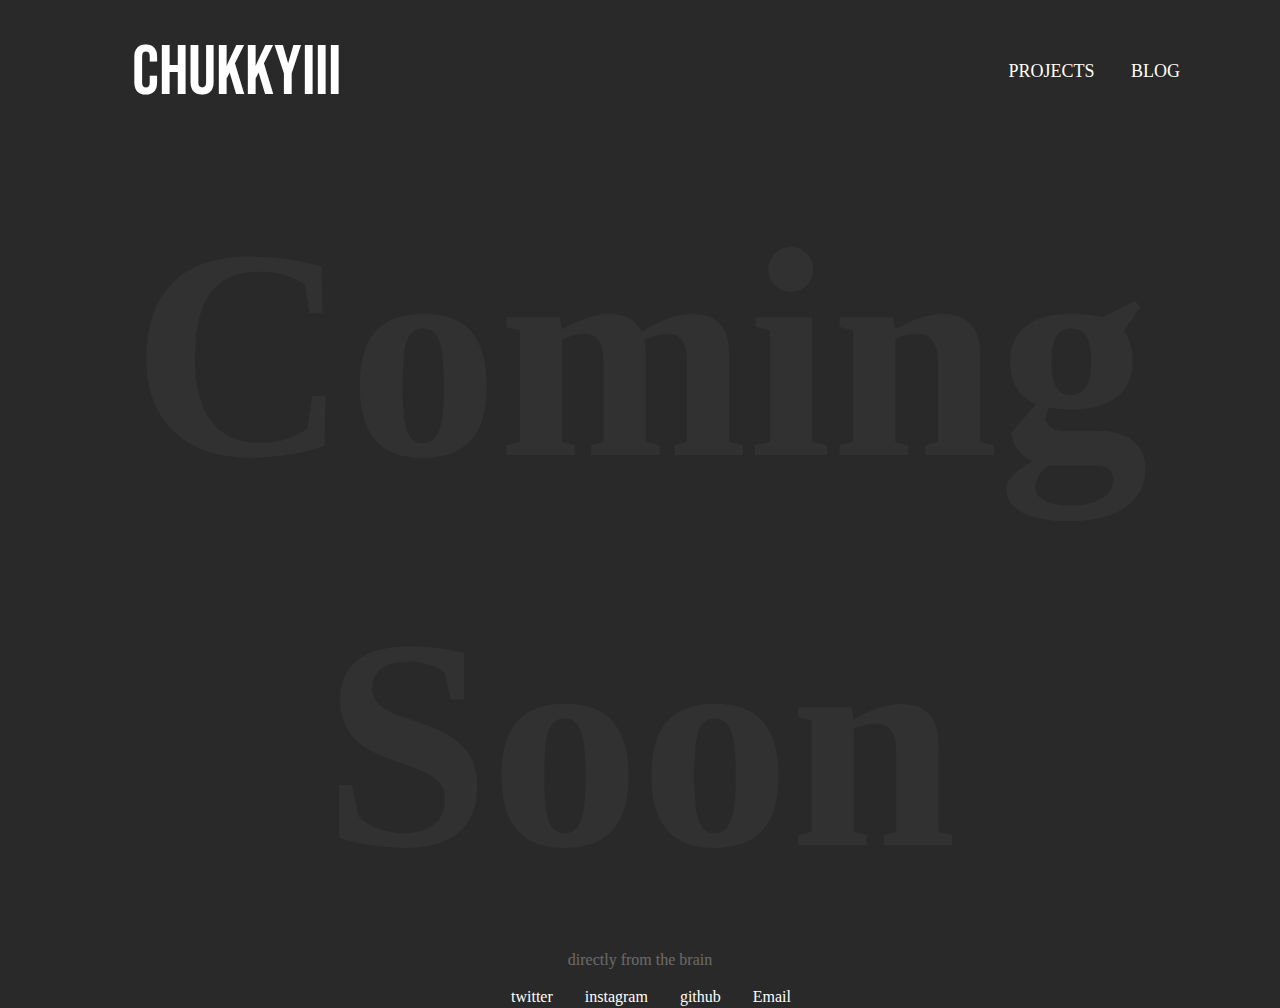
<file: blogs.html>
<!DOCTYPE html>
<html lang="en" dir="ltr">
  <head>
    <meta charset="utf-8">
    <link rel="stylesheet" href="master.css">
    <link rel="stylesheet" href="https://fonts.googleapis.com/css2?family=Bebas+Neue&display=swap">
    <link href="https://fonts.googleapis.com/css2?family=Roboto:ital,wght@0,100;0,300;0,400;0,500;0,700;0,900;1,100;1,300;1,400;1,500;1,700;1,900&display=swap" rel="stylesheet">
    <title>BLOG</title>
    <style>
      #status{
        font-size: 300px;
        margin-top: 40px;
        color: #313131;
        text-align: center;
      }

      #connect{
        opacity: 0.3;
        margin-top: -190px;
        text-align: center;
      }
    </style>
  </head>
  <body>
    <header>
      <a id = "name" href="index.html"> chukkyiii</a>
      <nav class = "navigation">
        <a href="projects.html">PROJECTS</a>
        <a href="blogs.html">BLOG</a>
      </nav>
    </header>
    <section>
      <h1 id = "status">Coming Soon</h1>
      <!-- <script src="js/three.min.js"></script>
      <script src = "js/scene.js"></script> -->
      <p id = "connect">directly from the brain</p>
    </section>
    <footer>
      <ul class="sub-socials">
        <li><a href="https://www.twitter.com/chukky_iii">twitter</a></li>
        <li><a href="https://www.instagram.com/chukkyiii/">instagram</a></li>
        <li><a href="https://github.com/chukkyiii">github</a></li>
        <li><a href = "mailto: jgodwin42@icloud.com">Email</a></li>
      </ul>
    </footer>
  </body>
</html>
</file>
<file: master.css>
body{
  font-family: 'JetBrains Mono';
  font-size: 16px;
  line-height: 1.3;

  background-color: #292929;
  color: #ffffff;
  padding: 0;
  margin: 0;

  width: 100vw;
  height: 100vh;
}

header{
  margin: auto auto auto 100px;
  display: flex;
  align-items: center;
  justify-content:space-between;
}

.navigation{
  font-size: 18px;
  margin: 60px 100px auto auto;
}

a{
  color: #ffffff;
  text-decoration: none;
  margin: auto auto auto 32px;
  transition: color 0.3s;
}

/* NOTE:  #1592E6 #E68E15 */

a:hover{
  color: #1592E6;
  text-decoration: overline;
}

#name{
  margin-top: 28px;
  font-family: 'Bebas Neue', cursive;
  font-size: 70px;
  letter-spacing: 1.3;
}

#name:hover{
  text-decoration: underline;
}

ul{
  display: flex;
  justify-content: center;
  list-style-type: none;
  align-items: center;
  margin-right: 50px;
}
</file>
